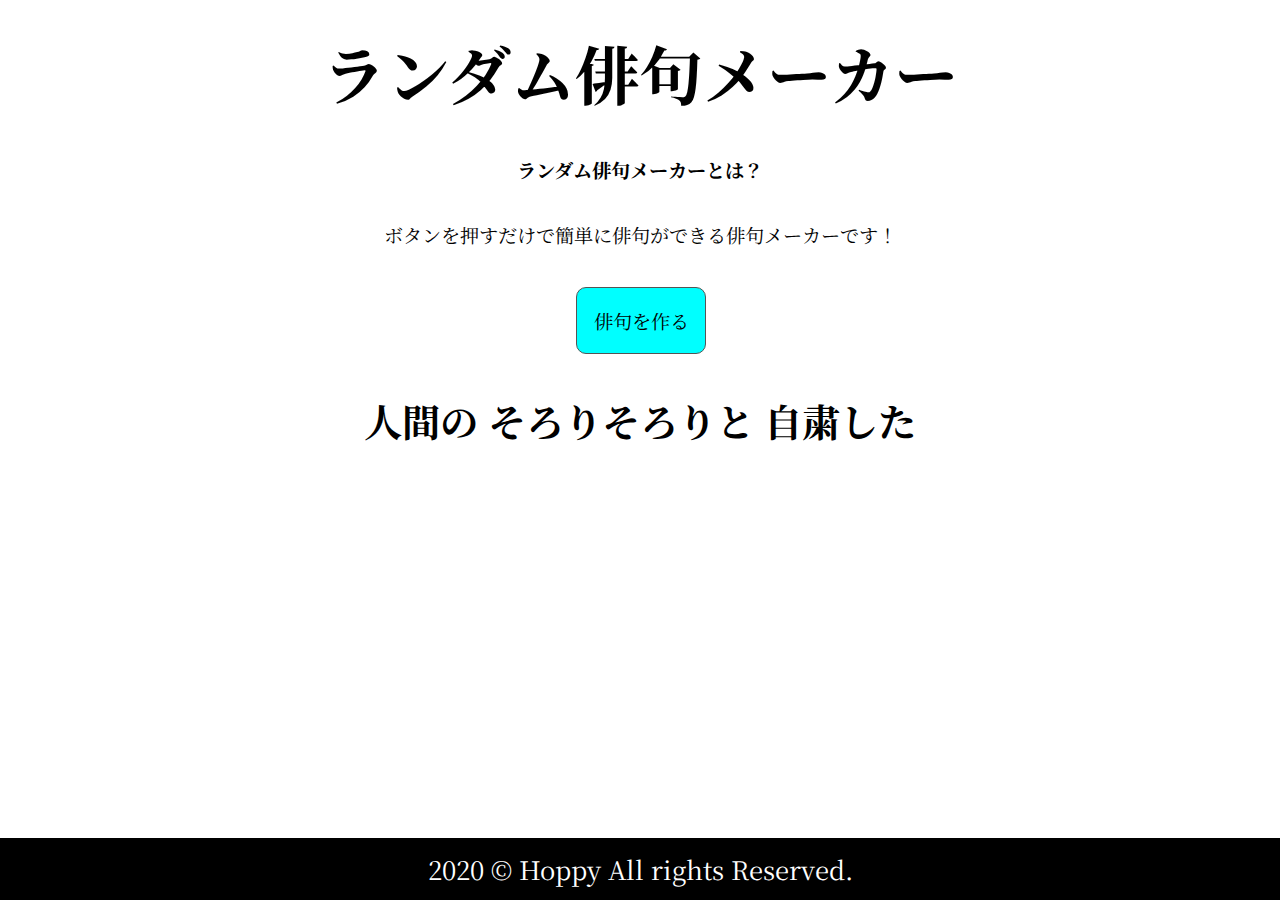
<file: index.html>
<!DOCTYPE html>
<html lang="ja">
<head>
    <meta charset="UTF-8">
    <meta name="viewport" content="width=device-width,initial-scale=1, shrink-to-fit=no">
    <title>ランダム俳句メーカー</title>
    <link rel="stylesheet" type="text/css" href="./css/base-style.css">
    <link href="https://fonts.googleapis.com/css2?family=Noto+Serif+JP:wght@200&displayswap" rel="stylesheet">
</head>
<body>
<h1>ランダム俳句メーカー</h1>
    <div class="introduction">
        <h2>ランダム俳句メーカーとは？</h2>
        <p id="what">ボタンを押すだけで簡単に俳句ができる俳句メーカーです！</p>
    </div>
    <div id=haiku-button>
        <p id="text">俳句を作る</p>
    </div>
    <div id="haiku-seisei">
        <script type="text/javascript" src="./Js/haikuseisei.js"></script>
    </div>
<footer>
        2020 &copy; Hoppy All rights Reserved.
</footer>
</body>
</html>
</file>
<file: css/base-style.css>
@charset "UTF-8";
*{
    font-family: Arial, Helvetica, sans-serif;
    font-family: 'Noto Serif JP',serif;
}
body{
    margin: 0;
}
/*PC browser View*/
@media(min-width:768px){
h1{
    font-family: 'Noto Serif JP',serif;
    font-size: 5vw;
    text-align: center;
    margin: 2vw 0 3vw;
}
h2{
    text-align: center;
    font-size: 1.5vw;
    margin-bottom: 3vw;
}
#what{
    text-align: center;
    font-size: 1.5vw;
    margin-bottom: 3vw;
}
h3{
    font-family: 'Noto Serif JP',serif;
    text-align: center;
    margin: 3vw 0;
    font-size: 3vw;
}
#haiku-button{
    display: block;
    cursor: pointer;
    background-color: aqua;
    font-size: 1.5vw;
    margin: 0 45vw;
    width: 10vw;
    text-align: center;
    border: 1px solid #555555;
    border-radius: 10px;
}
.haiku-seisei{
    margin: 3vw 45vw;
}
footer{
    width: 100%;
    background-color: black;
    color: #FFFFFF;
    font-size: 2vw;
    text-align: center;
    padding: 1vw 0;
    position: absolute;
    bottom: 0;
}
}
/*SmartPhone View*/
@media(max-width:767px){
h1{
    font-family: 'Noto Serif JP',serif;
    font-size: 8vw;
    text-align: center;
    margin: 4vw 0 6vw;
}
h2{
    text-align: center;
    font-size: 3vw;
    margin-bottom: 6vw;
}
#what{
    text-align: center;
    font-size: 3vw;
    margin-bottom: 6vw;
}
h3{
    font-family: 'Noto Serif JP',serif;
    text-align: center;
    margin: 6vw 0;
    font-size: 6vw;
}
#haiku-button{
    display: block;
    cursor: pointer;
    background-color: aqua;
    font-size: 3vw;
    margin: 0 45vw;
    width: 15vw;
    text-align: center;
    border: 1px solid #555555;
    border-radius: 10px;
}
.haiku-seisei{
    margin: 6vw 45vw;
}
footer{
    width: 100%;
    background-color: black;
    color: #FFFFFF;
    font-size: 2vw;
    text-align: center;
    padding: 1vw 0;
    position: absolute;
    bottom: 0;
}
}
</file>
